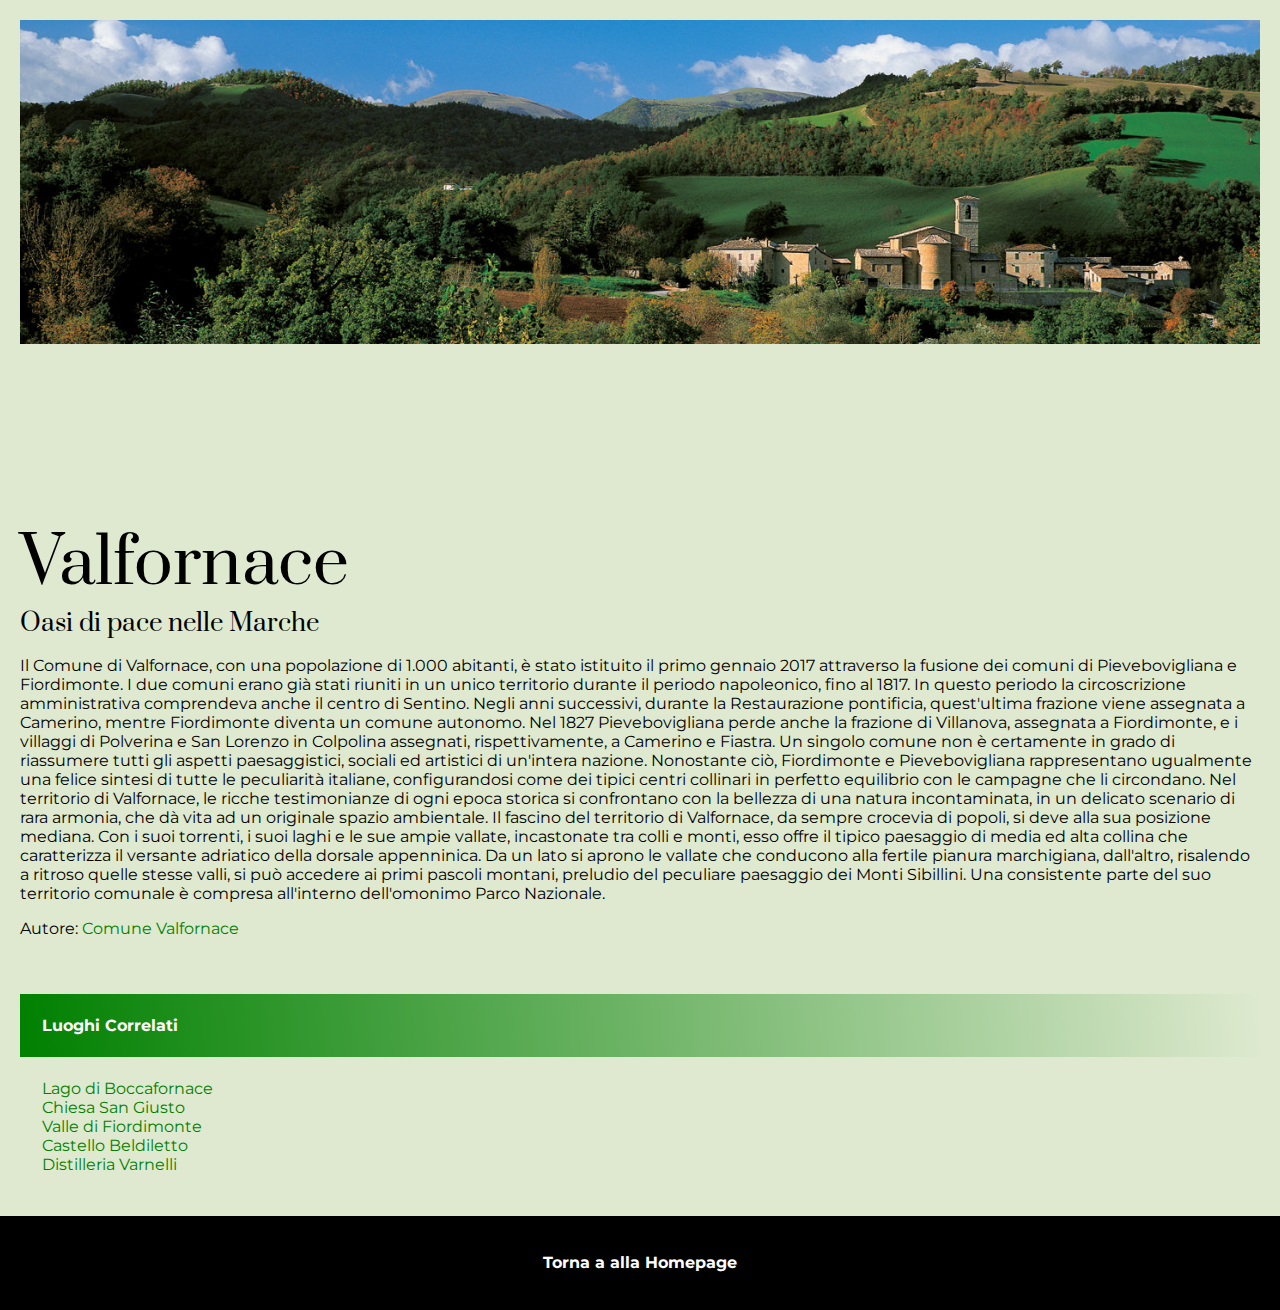
<file: index.html>
<!DOCTYPE html>
<html lang="en">
<head>
    <meta charset="UTF-8">
    <meta http-equiv="X-UA-Compatible" content="IE=edge">
    <meta name="viewport" content="width=device-width, initial-scale=1.0">
    <link rel="stylesheet Model" href="Styles.css"/>
    <title>Valfornace</title>
</head>
<body>
<div class="main-section">
     <div class="image-container"></div>
    <h1>Valfornace</h1>
    <h3>Oasi di pace nelle Marche</h3>
    <p>
        Il Comune di Valfornace, con una popolazione di 1.000 abitanti, è stato istituito il primo gennaio 2017 attraverso la fusione dei comuni di Pievebovigliana e Fiordimonte.
        I due comuni erano già stati riuniti in un unico territorio durante il periodo napoleonico, fino al 1817.
        In questo periodo la circoscrizione amministrativa comprendeva anche il centro di Sentino.
        Negli anni successivi, durante la Restaurazione pontificia, quest'ultima frazione viene assegnata a Camerino, mentre Fiordimonte diventa un comune autonomo.
        Nel 1827 Pievebovigliana perde anche la frazione di Villanova, assegnata a Fiordimonte, e i villaggi di Polverina e San Lorenzo in Colpolina assegnati, rispettivamente, a Camerino e Fiastra.
        Un singolo comune non è certamente in grado di riassumere tutti gli aspetti paesaggistici, sociali ed artistici di un'intera nazione.
        Nonostante ciò, Fiordimonte e Pievebovigliana rappresentano ugualmente una felice sintesi di tutte le peculiarità italiane, configurandosi come dei tipici centri collinari in perfetto equilibrio con le campagne che li circondano.
        Nel territorio di Valfornace, le ricche testimonianze di ogni epoca storica si confrontano con la bellezza di una natura incontaminata, in un delicato scenario di rara armonia, che dà vita ad un originale spazio ambientale.
        Il fascino del territorio di Valfornace, da sempre crocevia di popoli, si deve alla sua posizione mediana.
        Con i suoi torrenti, i suoi laghi e le sue ampie vallate, incastonate tra colli e monti, esso offre il tipico paesaggio di media ed alta  collina che caratterizza il versante adriatico della dorsale appenninica.
        Da un lato si aprono le vallate che conducono alla fertile pianura marchigiana, dall'altro, risalendo a ritroso quelle stesse valli, si può accedere ai primi pascoli montani, preludio del peculiare paesaggio dei Monti Sibillini.
        Una consistente parte del suo territorio comunale è compresa all'interno dell'omonimo Parco Nazionale.
    </p>
    <p class="input-fields">Autore:</p>
    <a class="autore" href="https://www.comune.valfornace.mc.it/"> Comune Valfornace</a>
    <h6>Luoghi Correlati</h6>
    <ul class="unorder-list">
        <li><a class="valfornace" href="LagoBoccafornace.html">Lago di Boccafornace</a></li>
        <li><a class="valfornace" href="chiesasangiusto.html">Chiesa San Giusto</a></li>
        <li><a class="valfornace" href="valledifiordimonte.html">Valle di Fiordimonte</a></li>
        <li><a class="valfornace" href="castellobeldiletto.html"> Castello Beldiletto</a></li>
        <li><a class="valfornace" href="distilleriavarnelli.html">Distilleria Varnelli</a></li>
    </ul>
</div>
    <footer class="footer">
            <h4><a id='text-footer' href="index.html">Torna a alla Homepage</a></h4>
    </footer>
</body>
</html>
</file>
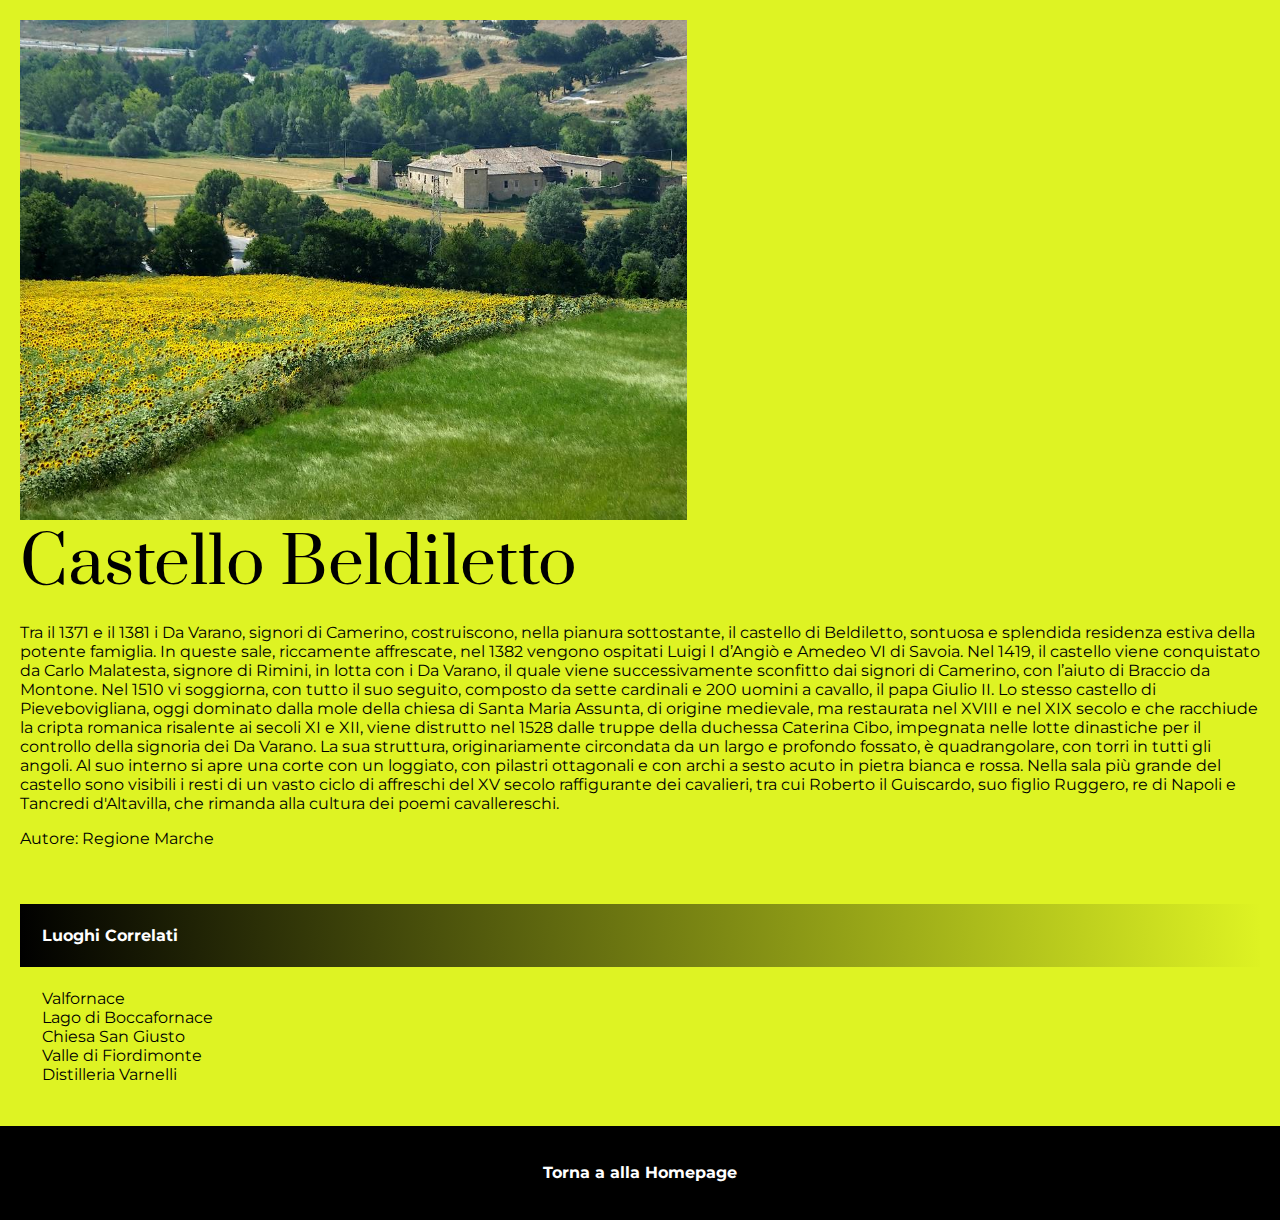
<file: castellobeldiletto.html>
<!DOCTYPE html>
<html lang="en">
<head>
    <meta charset="UTF-8">
    <meta http-equiv="X-UA-Compatible" content="IE=edge">
    <meta name="viewport" content="width=device-width, initial-scale=1.0">
    <link rel="stylesheet Model" href="Styles.css"/>
    <title>Castello Beldiletto</title>
</head>
<body class="bodyletto">
    <div class="main-section">
        <div class="image-beldiletto"></div>
        <h1>Castello Beldiletto</h1>
        <p>
            Tra il 1371 e il 1381 i Da Varano, signori di Camerino, costruiscono, nella pianura sottostante, il castello di Beldiletto, sontuosa e splendida residenza estiva della potente famiglia. In queste sale, riccamente affrescate, nel 1382 vengono ospitati Luigi I d’Angiò e Amedeo VI di Savoia. Nel 1419, il castello viene conquistato da Carlo Malatesta, signore di Rimini, in lotta con i Da Varano, il quale viene successivamente sconfitto dai signori di Camerino, con l’aiuto di Braccio da Montone. Nel 1510 vi soggiorna, con tutto il suo seguito, composto da sette cardinali e 200 uomini a cavallo, il papa Giulio II. Lo stesso castello di Pievebovigliana, oggi dominato dalla mole della chiesa di Santa Maria Assunta, di origine medievale, ma restaurata nel XVIII e nel XIX secolo e che racchiude la cripta romanica risalente ai secoli XI e XII, viene distrutto nel 1528 dalle truppe della duchessa Caterina Cibo, impegnata nelle lotte dinastiche per il controllo della signoria dei Da Varano. La sua struttura, originariamente circondata da un largo e profondo fossato, è quadrangolare, con torri in tutti gli angoli. Al suo interno si apre una corte con un loggiato, con pilastri ottagonali e con archi a sesto acuto in pietra bianca e rossa. Nella sala più grande del castello sono visibili i resti di un vasto ciclo di affreschi del XV secolo raffigurante dei cavalieri, tra cui Roberto il Guiscardo, suo figlio Ruggero, re di Napoli e Tancredi d'Altavilla, che rimanda alla cultura dei poemi cavallereschi.
        </p>
        <p class="input-fields">Autore:</p>
        <a class="autoletto" href="https://www.turismo.marche.it/it-it/Cosa-vedere/Attrazioni/Castello-di-Beldiletto/8992"> Regione Marche</a>
        <h6 class="h6letto">Luoghi Correlati</h6>
        <ul class="unorder-list">
            <li><a class="letto" href="index.html">Valfornace</a></li>
            <li><a class="letto" href="LagoBoccafornace.html">Lago di Boccafornace</a></li>
            <li><a class="letto" href="chiesasangiusto.html">Chiesa San Giusto</a></li>
            <li><a class="letto" href="valledifiordimonte.html">Valle di Fiordimonte</a></li>
            <li><a class="letto" href="distilleriavarnelli.html">Distilleria Varnelli</a></li>
        </ul>
    </div>   
    <footer class="footer">
        <h4><a id='text-footer' href="index.html">Torna a alla Homepage</a></h4>
     </footer>
</body>
</html>
</file>
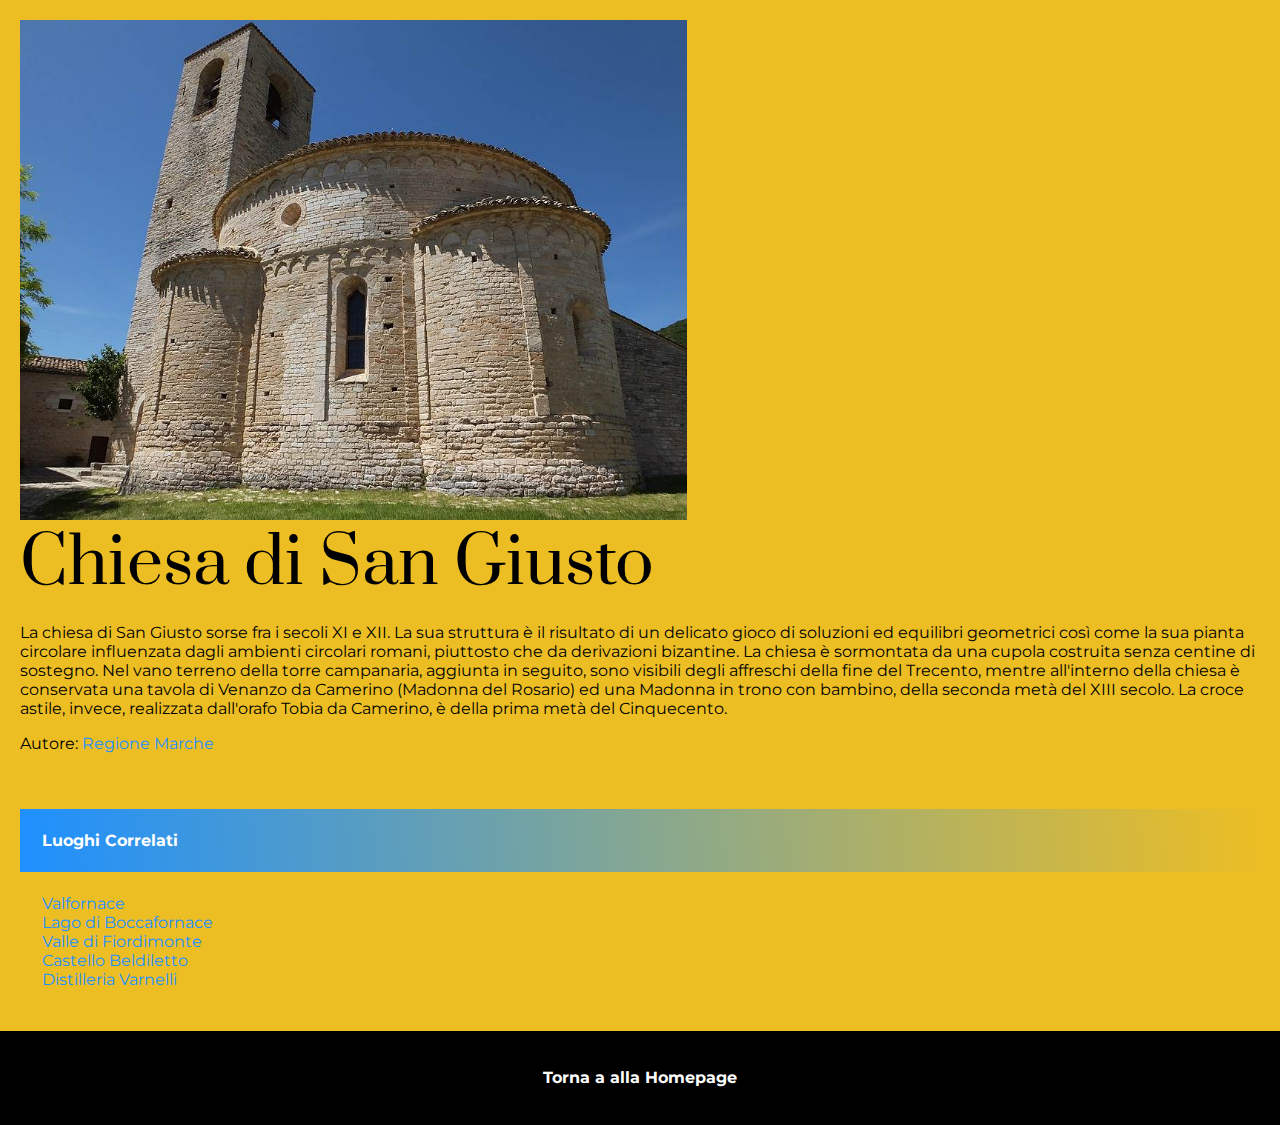
<file: chiesasangiusto.html>
<!DOCTYPE html>
<html lang="en">
<head>
    <meta charset="UTF-8">
    <meta http-equiv="X-UA-Compatible" content="IE=edge">
    <meta name="viewport" content="width=device-width, initial-scale=1.0">
    <link rel="stylesheet Model" href="Styles.css"/>
    <title>Chiesa di San Giusto</title>
</head>
<body class="bodysan">
    <div class="main-section">
        <div class="image-sangiusto"></div>
        <h1>Chiesa di San Giusto</h1>
        <p>
            La chiesa di San Giusto sorse fra i secoli XI e XII. La sua struttura è il risultato di un delicato gioco di soluzioni ed equilibri geometrici così come la sua pianta circolare influenzata dagli ambienti circolari romani, piuttosto che da derivazioni bizantine. La chiesa è sormontata da una cupola costruita senza centine di sostegno. Nel vano terreno della torre campanaria, aggiunta in seguito, sono visibili degli affreschi della fine del Trecento, mentre all'interno della chiesa è conservata una tavola di Venanzo da Camerino (Madonna del Rosario) ed una Madonna in trono con bambino, della seconda metà del XIII secolo. La croce astile, invece, realizzata dall'orafo Tobia da Camerino, è della prima metà del Cinquecento.
        </p>
        <p class="input-fields">Autore:</p>
        <a class="autosan" href="https://www.turismo.marche.it/it-it/Cosa-vedere/Attrazioni/Chiesa-di-S-Giusto-in-S-Maroto/396"> Regione Marche</a>
        <h6 class="h6san">Luoghi Correlati</h6>
        <ul class="unorder-list">
            <li><a class="san" href="index.html">Valfornace</a></li>
            <li><a class="san" href="LagoBoccafornace.html">Lago di Boccafornace</a></li>
            <li><a class="san" href="valledifiordimonte.html">Valle di Fiordimonte</a></li>
            <li><a class="san" href="castellobeldiletto.html"> Castello Beldiletto</a></li>
            <li><a class="san" href="distilleriavarnelli.html">Distilleria Varnelli</a></li>
        </ul>
    </div>
    <footer class="footer">
        <h4><a id='text-footer' href="index.html">Torna a alla Homepage</a></h4>
     </footer>
</body>
</html>
</file>
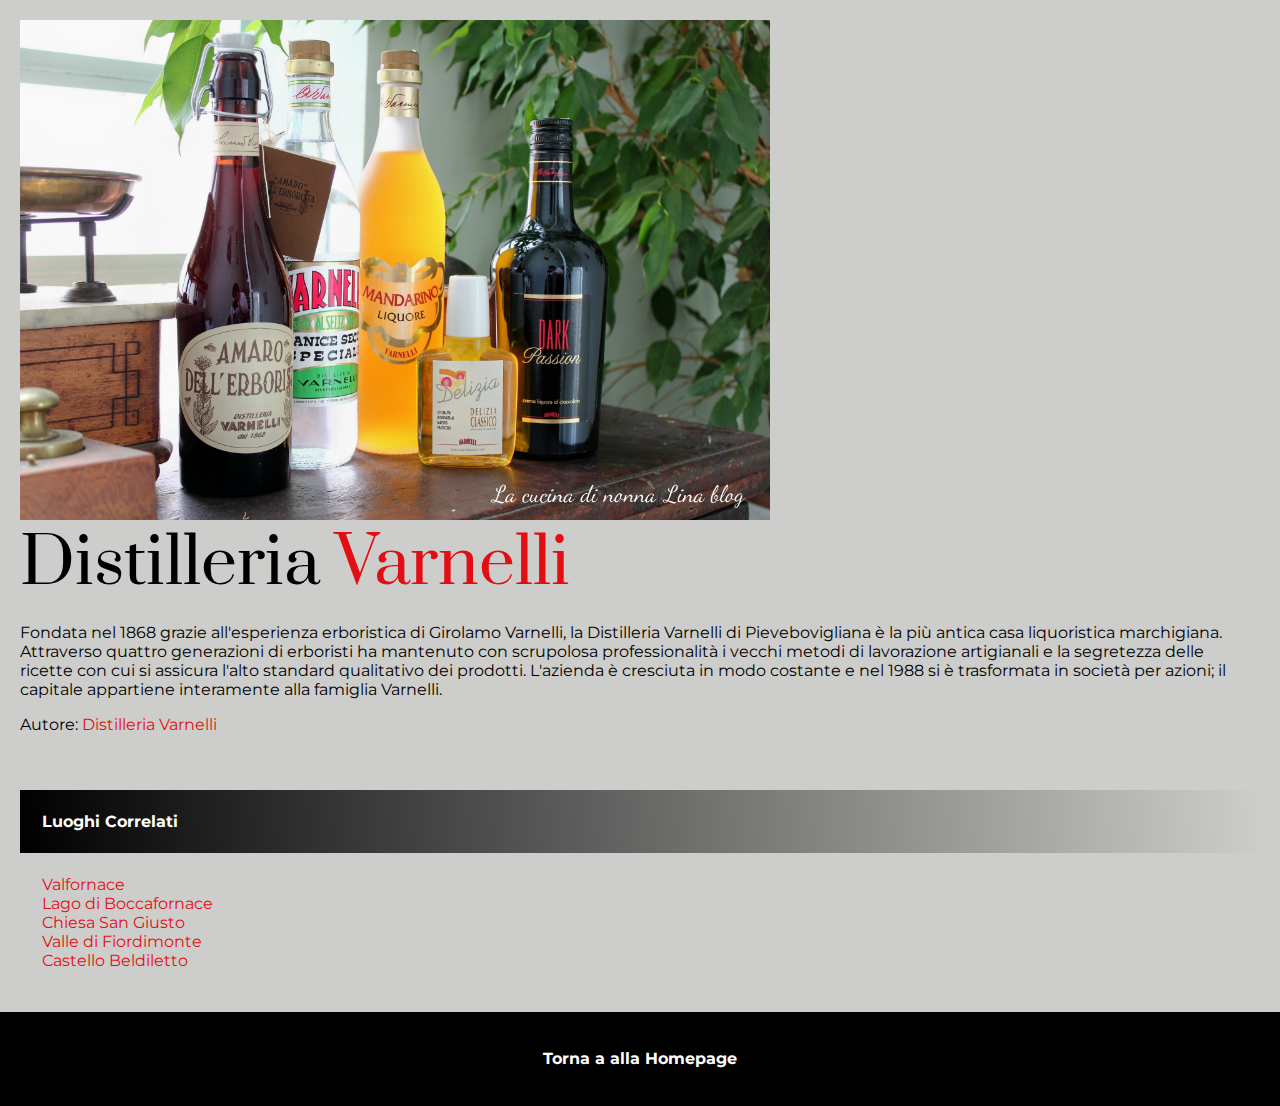
<file: distilleriavarnelli.html>
<!DOCTYPE html>
<html lang="en">
<head>
    <meta charset="UTF-8">
    <meta http-equiv="X-UA-Compatible" content="IE=edge">
    <meta name="viewport" content="width=device-width, initial-scale=1.0">
    <link rel="stylesheet Model" href="Styles.css"/>
    <title>DistilleriaVarnelli</title>
</head>
<body class="bodyvarn">
    <div class="main-section">
        <div class="image-varnelli"></div>
        <h1>Distilleria <span>Varnelli</span></h1>
        <p>
            Fondata nel 1868 grazie all'esperienza erboristica di Girolamo Varnelli, la Distilleria Varnelli di Pievebovigliana è la più antica casa liquoristica marchigiana. Attraverso quattro generazioni di erboristi ha mantenuto con scrupolosa professionalità i vecchi metodi di lavorazione artigianali e la segretezza delle ricette con cui si assicura l'alto standard qualitativo dei prodotti. L'azienda è cresciuta in modo costante e nel 1988 si è trasformata in società per azioni; il capitale appartiene interamente alla famiglia Varnelli.
        </p>
        <p class="input-fields">Autore:</p>
        <a class="autovarn" href="https://www.varnelli.it/it/azienda">Distilleria Varnelli</a>
        <h6 id="h6varn">Luoghi Correlati</h6>
        <ul class="unorder-list">
            <li><a class="varnelli" href="index.html">Valfornace</a></li>
            <li><a class="varnelli" href="LagoBoccafornace.html">Lago di Boccafornace</a></li>
            <li><a class="varnelli" href="chiesasangiusto.html">Chiesa San Giusto</a></li>
            <li><a class="varnelli" href="valledifiordimonte.html">Valle di Fiordimonte</a></li>
            <li><a class="varnelli" href="castellobeldiletto.html"> Castello Beldiletto</a></li>
        </ul>
    </div>    
    <footer class="footer">
        <h4><a id='text-footer' href="index.html">Torna a alla Homepage</a></h4>
     </footer>
</body>
</html>
</file>
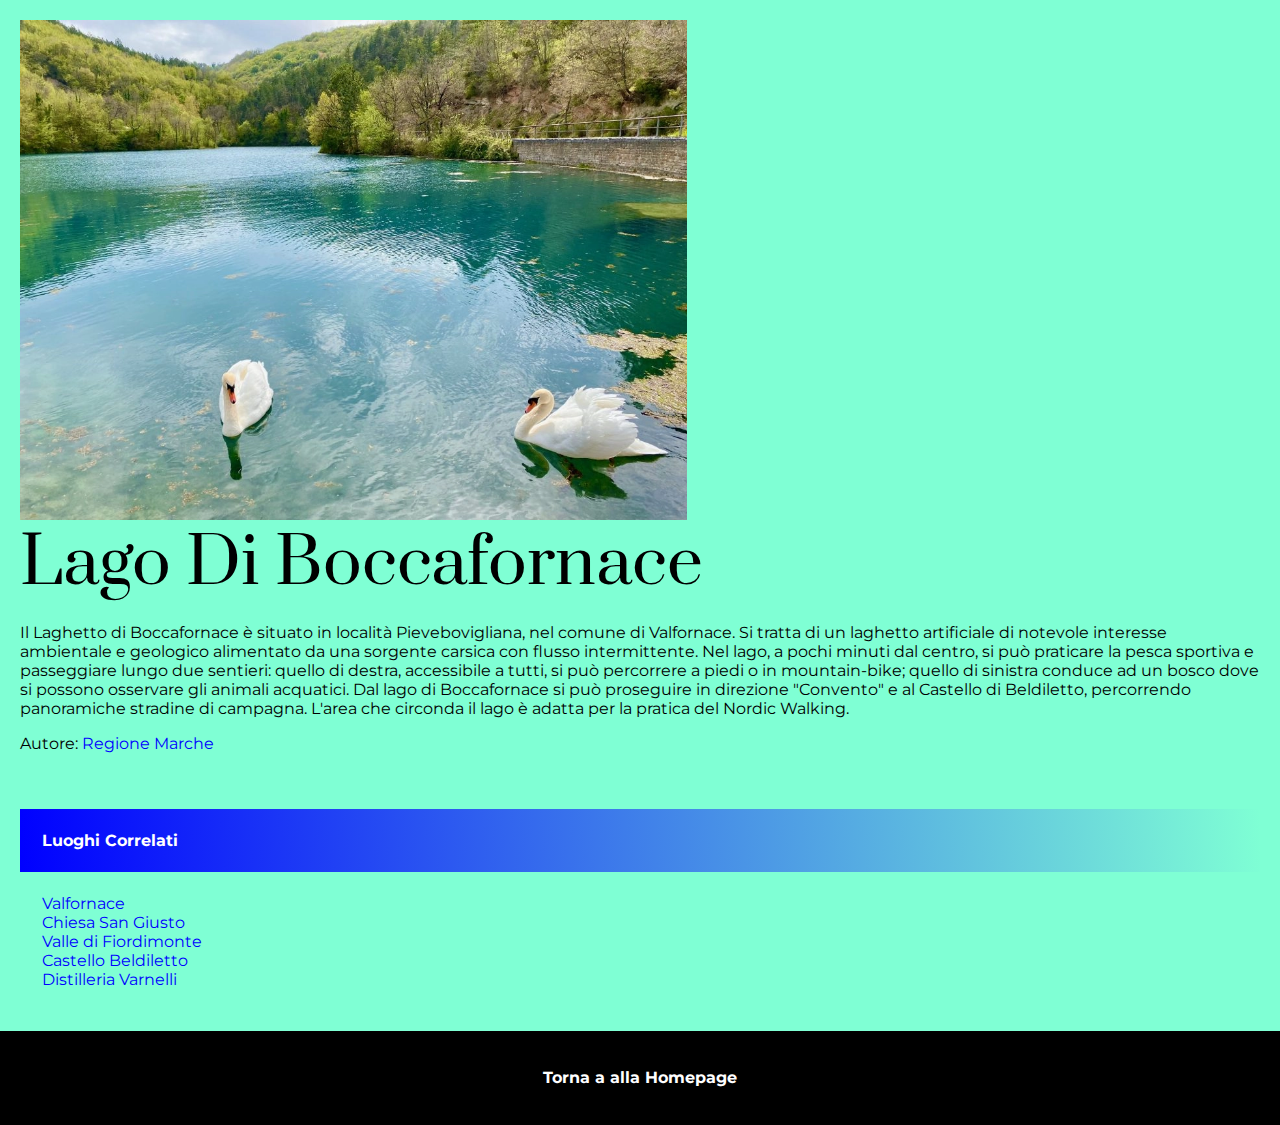
<file: LagoBoccafornace.html>
<!DOCTYPE html>
<html lang="en">
<head>
    <meta charset="UTF-8">
    <meta http-equiv="X-UA-Compatible" content="IE=edge">
    <meta name="viewport" content="width=device-width, initial-scale=1.0">
    <link rel="stylesheet Model" href="Styles.css"/>
    <title>Lago Di Boccafornace</title>
</head>
<body class="bodylago">
<div class="main-section">
    <div class="image-boccafornace"></div>
    <h1>Lago Di Boccafornace</h1>
    <p>
        Il Laghetto di Boccafornace è situato in località Pievebovigliana, nel comune di Valfornace. Si tratta di un laghetto artificiale di notevole interesse ambientale e geologico alimentato da una sorgente carsica con flusso intermittente. Nel lago, a pochi minuti dal centro, si può praticare la pesca sportiva e passeggiare lungo due sentieri: quello di destra, accessibile a tutti, si può percorrere a piedi o in mountain-bike; quello di sinistra conduce ad un bosco dove si possono osservare gli animali acquatici. Dal lago di Boccafornace si può proseguire in direzione "Convento" e al Castello di Beldiletto, percorrendo panoramiche stradine di campagna. L'area che circonda il lago è adatta per la pratica del Nordic Walking.
    </p>
    <p class="input-fields">Autore:</p>
    <a class="autolago" href="https://www.turismo.marche.it/it-it/Cosa-vedere/Attrazioni/Lago-di-Boccafornace/10311"> Regione Marche</a>
    <h6 class="h6lago">Luoghi Correlati</h6>
    <ul class="unorder-list">
        <li><a class="lagob" href="index.html">Valfornace</a></li>
        <li><a class="lagob" href="chiesasangiusto.html">Chiesa San Giusto</a></li>
        <li><a class="lagob" href="valledifiordimonte.html">Valle di Fiordimonte</a></li>
        <li><a class="lagob" href="castellobeldiletto.html"> Castello Beldiletto</a></li>
        <li><a class="lagob" href="distilleriavarnelli.html">Distilleria Varnelli</a></li>
    </ul>
    </div>
    <footer class="footer">
        <h4><a id='text-footer' href="index.html">Torna a alla Homepage</a></h4>
     </footer>
</body>
</html>
</file>
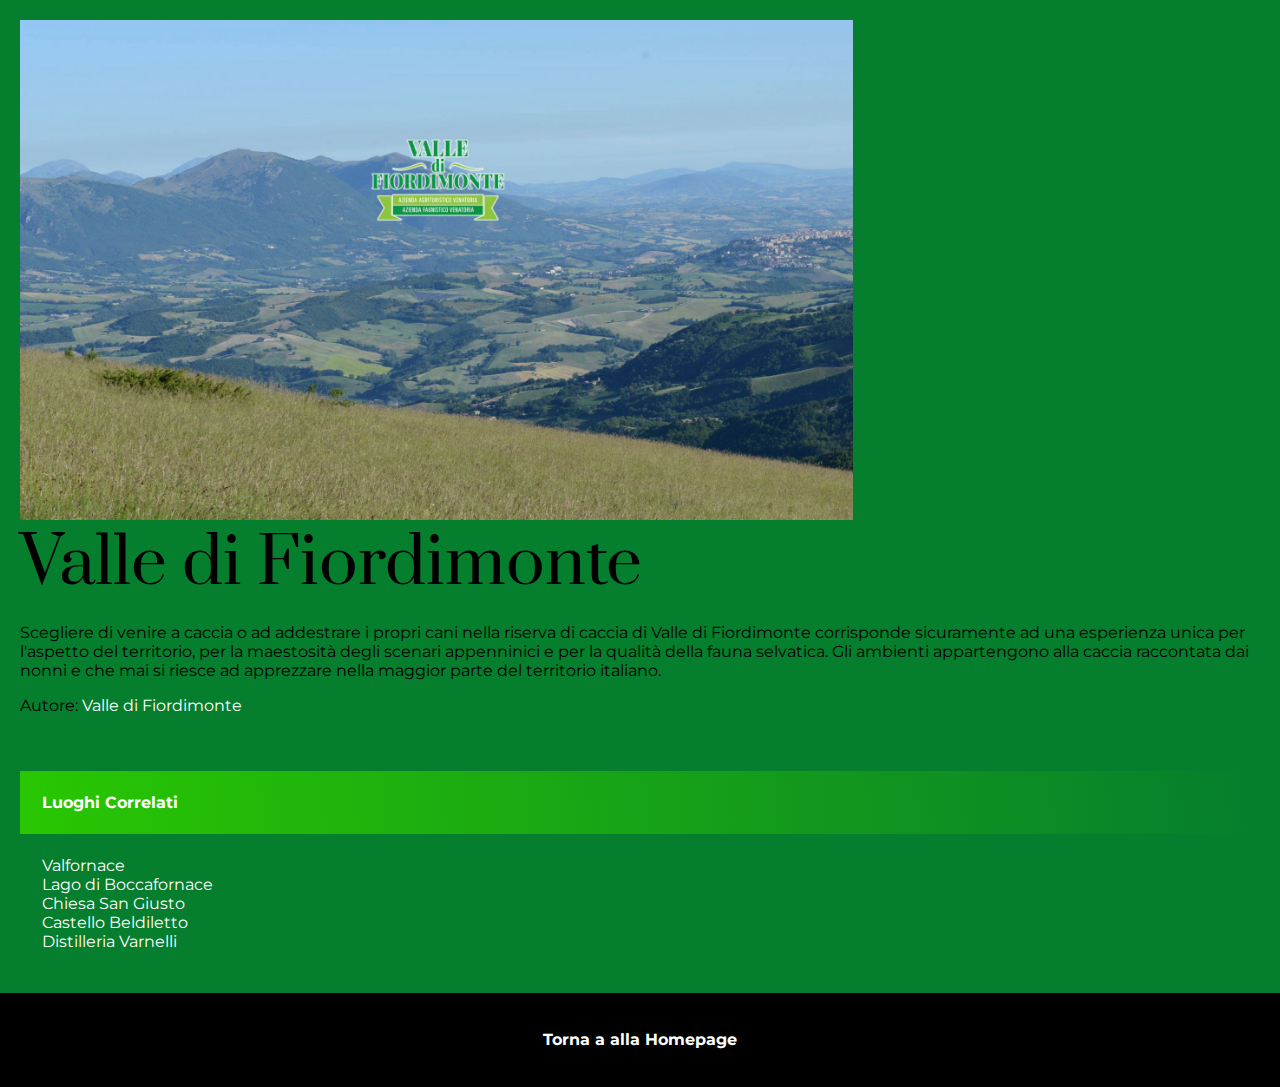
<file: valledifiordimonte.html>
<!DOCTYPE html>
<html lang="en">
<head>
    <meta charset="UTF-8">
    <meta http-equiv="X-UA-Compatible" content="IE=edge">
    <meta name="viewport" content="width=device-width, initial-scale=1.0">
    <link rel="stylesheet Model" href="Styles.css"/>
    <title>Valle Di Fiordimonte</title>
</head>
<body class="bodyvalle">
    <div class="main-section">
        <div class="image-fiordimonte"></div>
        <h1>Valle di Fiordimonte</h1>
        <p>
            Scegliere di venire a caccia o ad addestrare i propri cani nella riserva di caccia di Valle di Fiordimonte corrisponde sicuramente ad una esperienza unica per l'aspetto del territorio, per la maestosità degli scenari appenninici e per la qualità della fauna selvatica. Gli ambienti appartengono alla caccia raccontata dai nonni e che mai si riesce ad apprezzare nella maggior parte del territorio italiano.
        </p>
        <p class="input-fields">Autore:</p>
        <a class="autovalle" href="https://valledifiordimonte.it/valle-di-fiordimonte.html"> Valle di Fiordimonte</a>
        <h6 class="h6valle">Luoghi Correlati</h6>
        <ul class="unorder-list">
            <li><a class="valle" href="index.html">Valfornace</a></li>
            <li><a class="valle" href="LagoBoccafornace.html">Lago di Boccafornace</a></li>
            <li><a class="valle" href="chiesasangiusto.html">Chiesa San Giusto</a></li>
            <li><a class="valle" href="castellobeldiletto.html"> Castello Beldiletto</a></li>
            <li><a class="valle" href="distilleriavarnelli.html">Distilleria Varnelli</a></li>
        </ul>
     </div>
     <footer class="footer">
        <h4><a id='text-footer' href="index.html">Torna a alla Homepage</a></h4>
     </footer>
</body>
</html>
</file>
<file: Styles.css>
@import url('https://fonts.googleapis.com/css2?family=Prata&display=swap');
@import url('https://fonts.googleapis.com/css2?family=Montserrat:ital,wght@1,400;1,600&display=swap');

span {
    color:#E30E13;
}
body {
    margin: 0;
    font-family: 'Montserrat', sans-serif;
    background-color: rgb(222, 233, 207);
}
.bodyvarn {
    margin: 0;
    font-family: 'Montserrat', sans-serif;
    background-color: rgb(205, 206, 203);

}
.bodylago {
    margin: 0;
    font-family: 'Montserrat', sans-serif;
    background-color: aquamarine;

}
.bodyvalle {
    margin: 0;
    font-family: 'Montserrat', sans-serif;
    background-color: rgb(5, 126, 45);
}
.bodysan {
    margin: 0;
    font-family: 'Montserrat', sans-serif;
    background-color: rgb(236, 190, 36);
}
.bodyletto {
    margin: 0;
    font-family: 'Montserrat', sans-serif;
    background-color: rgb(222, 243, 35);
}
.main-section {
    padding: 20px;
}
.image-container {
    background-color: rgb(222, 233, 207) ;
    background-image: url('Img\ Valfornace.jpg') ;
    width: 100%;
    height: 500px;
    background-size: contain;
    background-repeat: no-repeat;
    padding: 0;

}
.image-boccafornace {
    background-color: aquamarine;
    background-image: url('lagoboccafornace.webp');
    width: 100%;
    height: 500px;
    background-size: contain;
    background-repeat: no-repeat;
    padding: 0;

}
.image-sangiusto {
    background-color: rgb(236, 190, 36);
    background-image: url('chiesasangiusto.jpg') ;
    width: 100%;
    height: 500px;
    background-size: contain;
    background-repeat: no-repeat;
    padding: 0;

}
.image-fiordimonte {
    background-color: rgb(5, 126, 45);
    background-image: url('vallefiordimonte.jpg') ;
    width: 100%;
    height: 500px;
    background-size: contain;
    background-repeat: no-repeat;
    padding: 0;

}
.image-beldiletto {
    background-color: rgb(222, 243, 35) ;
    background-image: url('castellobeldiletto.jpg') ;
    width: 100%;
    height: 500px;
    background-size: contain;
    background-repeat: no-repeat;
    padding: 0;

}
.image-varnelli {
    background-color: rgb(205, 206, 203) ;
    background-image: url('varnelli.jpg') ;
    width: 100%;
    height: 500px;
    background-size: contain;
    background-repeat: no-repeat;
    padding: 0;

}
h1 {
    font-family: 'Prata', serif;
    font-size: 64px;
    font-weight: 400;
    margin-bottom: 0;
    margin-top: 0;
    
}
h3 {
    font-family: 'Prata', serif;
    font-size: 24px;
    font-weight: 400;
    margin-top: 0;
    margin-bottom: 0;
}
h4 {
    text-align: center;
}
h6 {
    padding: 22px;
    margin-bottom: 0px;
    margin-top: 56px;
    color: white;
    font-size: 1em;
    background:linear-gradient(265deg, rgb(222,233,207), green)
     
}
#h6varn {
    padding: 22px;
    margin-bottom: 0px;
    margin-top: 56px;
    color: white;
    font-size: 1em;
    background:linear-gradient(265deg, rgb(205,206,203), black )
}
.h6lago {
    padding: 22px;
    margin-bottom: 0px;
    margin-top: 56px;
    color: white;
    font-size: 1em;
    background:linear-gradient(265deg, aquamarine, blue )
}
.h6valle {
    padding: 22px;
    margin-bottom: 0px;
    margin-top: 56px;
    color: white;
    font-size: 1em;
    background:linear-gradient(265deg, rgb(5, 126, 45), rgb(41, 199, 1) )
}
.h6san {
    padding: 22px;
    margin-bottom: 0px;
    margin-top: 56px;
    color: white;
    font-size: 1em;
    background:linear-gradient(265deg, rgb(236, 190, 36), dodgerblue )
}
.h6letto {
    padding: 22px;
    margin-bottom: 0px;
    margin-top: 56px;
    color: white;
    font-size: 1em;
    background:linear-gradient(265deg, rgb(222, 243, 35), black )
}
.input-fields {
    display: inline;
}
.autore {
    font-family: 'Montserrat', 'sans serif';
    color: green;
    text-decoration: none;
}
.unorder-list {
    text-decoration: none;
    list-style-type: none;
    font-family: 'Montserrat', 'sans serif';
    font-size: 1em;
    padding-top: 6px;
    padding-bottom: 6px;
    padding-left: 22px;
    border-bottom: 1px, #dfdfdf;
}
footer {
    background-color: black;
    padding: 16px;
}
#text-footer {
    color: rgb(255, 255, 255);
}
a {
    text-decoration: none;
}
.valfornace {
    color: green;
}
.autovarn {
    color: #E30E13;

}
.varnelli {
    color: #E30E13;
}
.lagob {
    color: blue;
}
.autolago {
    color: blue;
}
.autovalle {
    color: white;
}
.valle {
    color: white;
}
.autosan {
    color: dodgerblue;
}
.san {
    color: dodgerblue;
}
.autoletto {
    color: black;
}
.letto {
    color:black;
}
</file>
